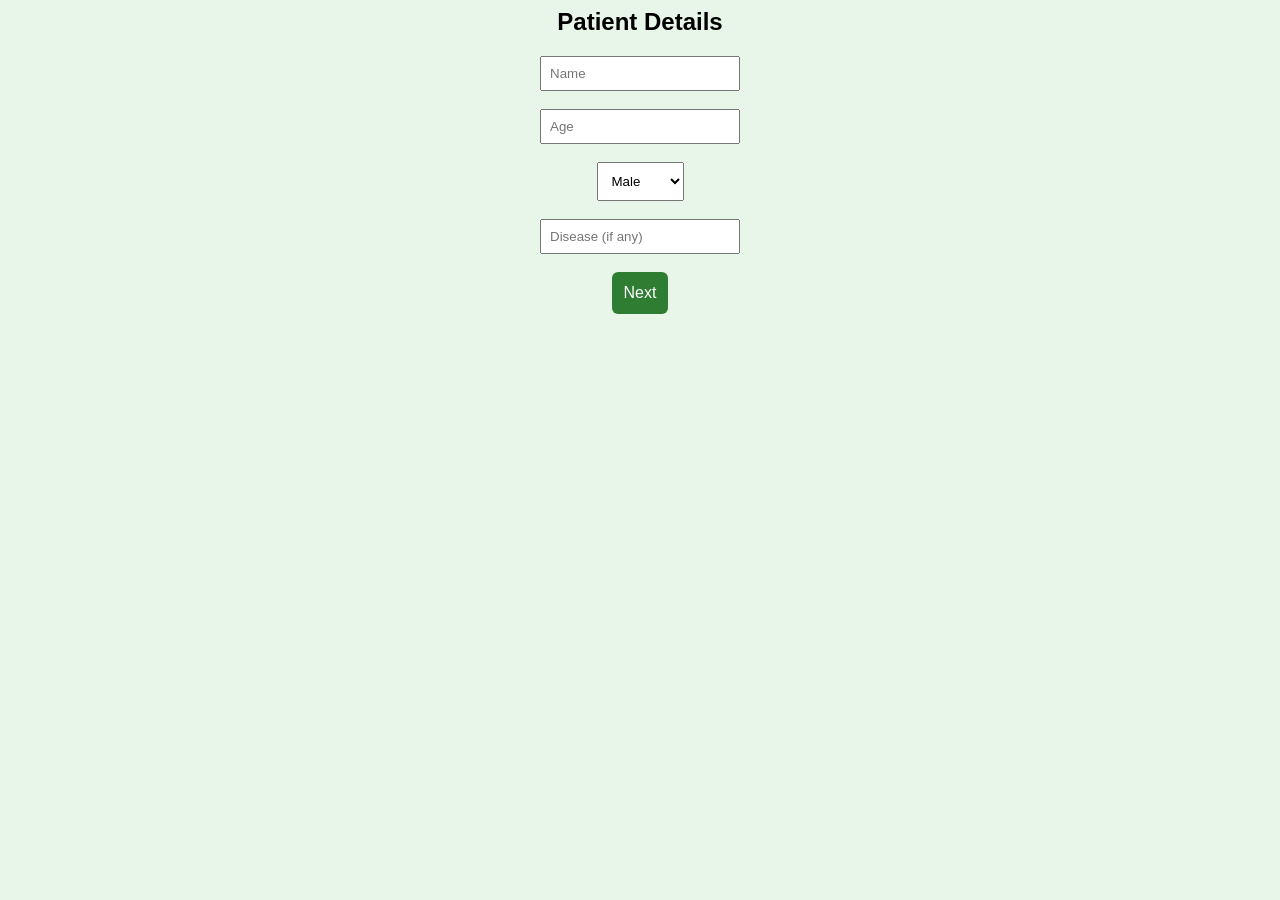
<file: patient.html>
<html>

<head>

<link rel="stylesheet" href="css/style.css">

</head>

<body>

<h2>Patient Details</h2>

<form action="symptoms.html">

<input type="text"
placeholder="Name"
required>

<br><br>

<input type="number"
placeholder="Age"
required>

<br><br>

<select>

<option>Male</option>

<option>Female</option>

</select>

<br><br>

<input type="text"
placeholder="Disease (if any)">

<br><br>

<button>

Next

</button>

</form>

</body>

</html>
</file>
<file: css/style.css>
body{

font-family:Arial;

background:#e8f5e9;

text-align:center;

}

.container{

margin-top:150px;

}

button{

padding:12px;

background:#2e7d32;

color:white;

border:none;

border-radius:6px;

font-size:16px;

}

input{

padding:8px;

width:200px;

}

select{

padding:10px;

}
</file>
